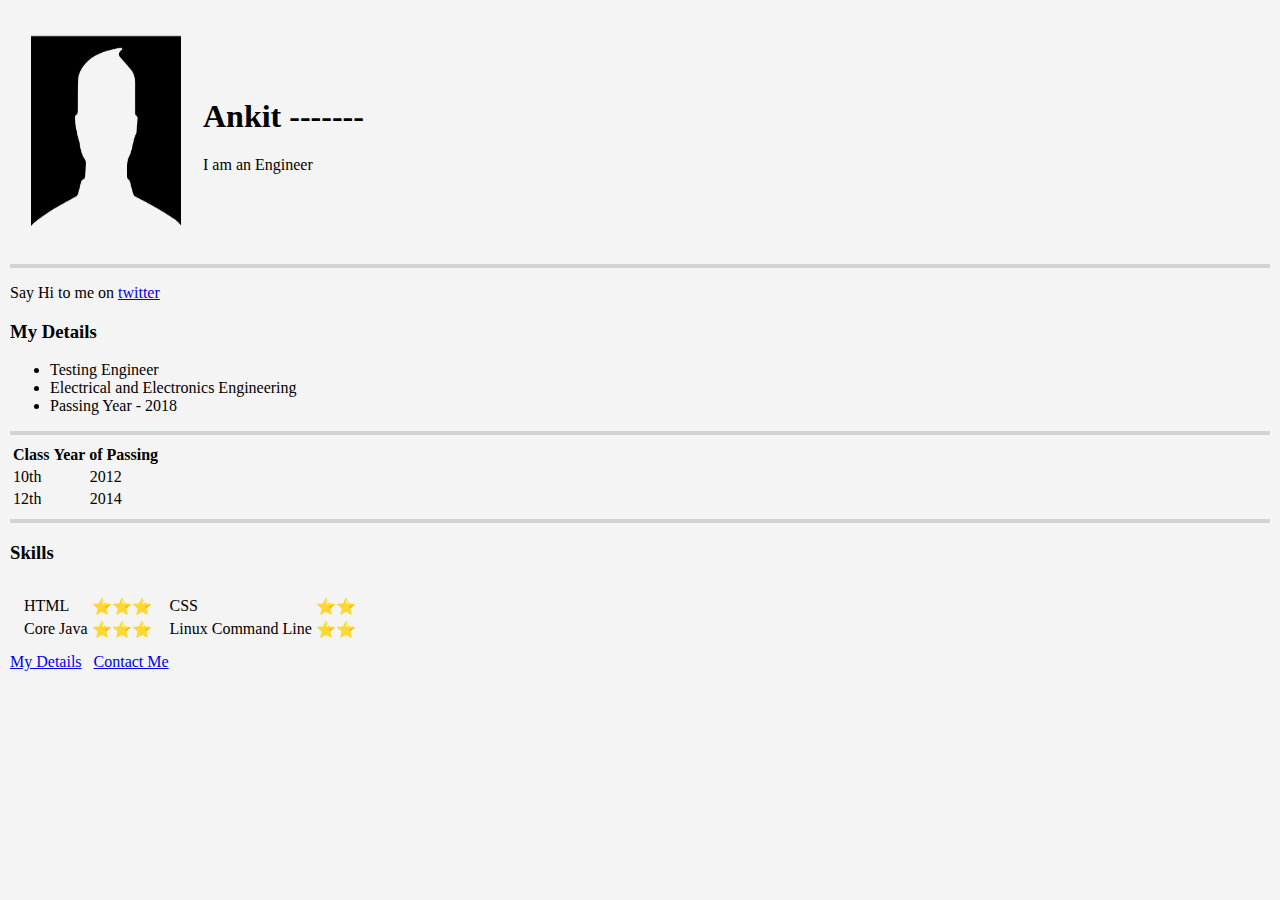
<file: index.html>
<!DOCTYPE html>
<html lang="en" dir="ltr">

<head>
  <meta charset="utf-8">
  <title>Ankit Khandwe</title>
  <link rel="stylesheet" href="css/index.css">
  <link rel="apple-touch-icon" sizes="180x180" href="favicon_io/apple-touch-icon.png">
<link rel="icon" type="image/png" sizes="32x32" href="favicon_io/favicon-32x32.png">
<link rel="icon" type="image/png" sizes="16x16" href="favicon_io/favicon-16x16.png">
<link rel="manifest" href="favicon_io/site.webmanifest">
</head>

<body >
  <table class="centered" cellspacing="20">
    <tr>
      <td><img src="images\Profile Picture.png" alt="Profile Picture"
      height="200px" width="150px">
    </td>
    <td>
      <h1>Ankit ------- </h1>
      <p>I am an Engineer</p>
    </td>
  </tr>

  </table>

  <hr>

  <p>Say Hi to me on <a href="https://twitter.com/" target="_blank">twitter</a></p>
 <h3>My Details</h3>
  <ul>
    <li>Testing Engineer</li>
    <li>Electrical and Electronics Engineering </li>
    <li>Passing Year - 2018</li>
  </ul>

  <hr>

<table>
  <thead>
    <tr>
      <th>Class</th>
      <th>Year of Passing</th>
    </tr>
  </thead>
  <tbody>
    <tr>
      <td>10th</td>
      <td align="Center">2012</td>
    </tr>
    <tr>

      <td>12th</td>
      <td align="Center">2014</td>
    </tr>
  </tbody>
  <tfoot>
<!-- footer for the table will come here -->
  </tfoot>
</table>

<hr>

<h3>Skills</h3>
<table  cellspacing="10px">

  <tr>
      <td>
        <table>
          <tr>
            <td>HTML</td> <td>⭐⭐⭐</td>
          </tr>
          <tr>
            <td>Core Java</td> <td>⭐⭐⭐</td>
          </tr>
          </table>
      </td>
      <td>
        <table>
          <tr>
            <td>CSS</td> <td>⭐⭐</td>
          </tr>
          <tr>
            <td>Linux Command Line</td> <td>⭐⭐</td>
          </tr>
        </table>
      </td>
     </tr>

</table>

    <a href="Details.html">My Details</a> &nbsp;
    <a href="Contact_me.html">Contact Me</a>
</body>

</html>
</file>
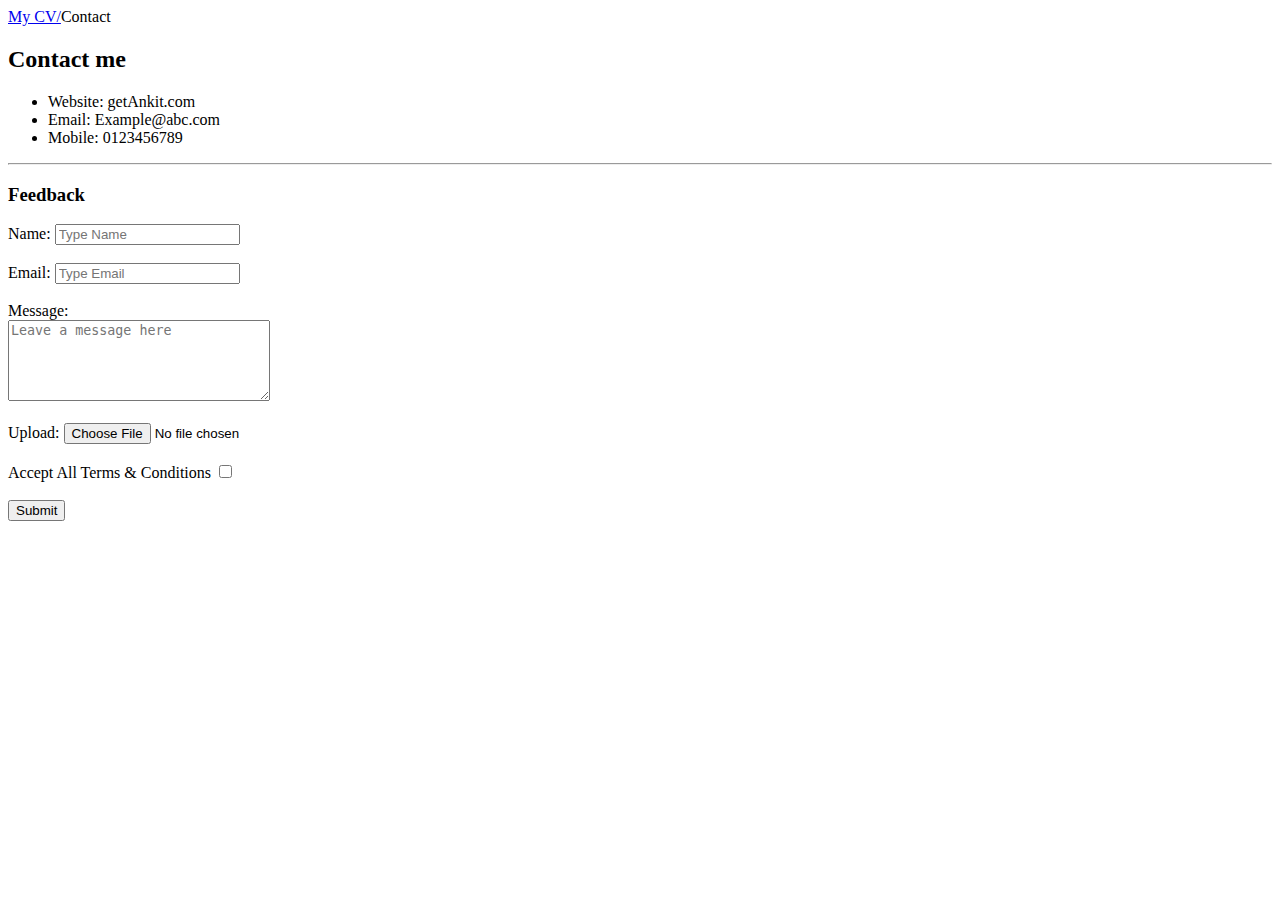
<file: Contact_me.html>
<!DOCTYPE html>
<html lang="en">
<head>
    <meta charset="UTF-8">
    <meta name="viewport" content="width=device-width, initial-scale=1.0">
    <title>Contact me</title>
</head>
<body>
  <header>
    <a href="index.html">My CV/</a><span>Contact</span>
  </header>
     <h2>Contact me</h2>
     <ul>
         <li>Website: getAnkit.com</li>
         <li>Email: Example@abc.com</li>
         <li>Mobile: 0123456789</li>
     </ul>
     <hr>
     <h3>Feedback</h3>
    <form action="mailto:dummymail@email.com" method="post" enctype="text/plain">
        <label> Name: </label>
        <input type="text" name="Name" value="" placeholder="Type Name"><br><br>

        <label>Email: </label>
        <input type="email" name="Email" value="" placeholder="Type Email"><br><br>

        <label>Message: </label><br>
        <textarea name="message" id="" cols="30" rows="5" placeholder="Leave a message here"></textarea><br><br>

        <label>Upload: </label>
        <input type="file" name="Uploaded File" id=""><br><br>

        <label>Accept All Terms & Conditions</label>
        <input type="checkbox" name="Check" id=""><br><br>

        <input type="submit" ><br>

    </form>


</body>
</html>
</file>
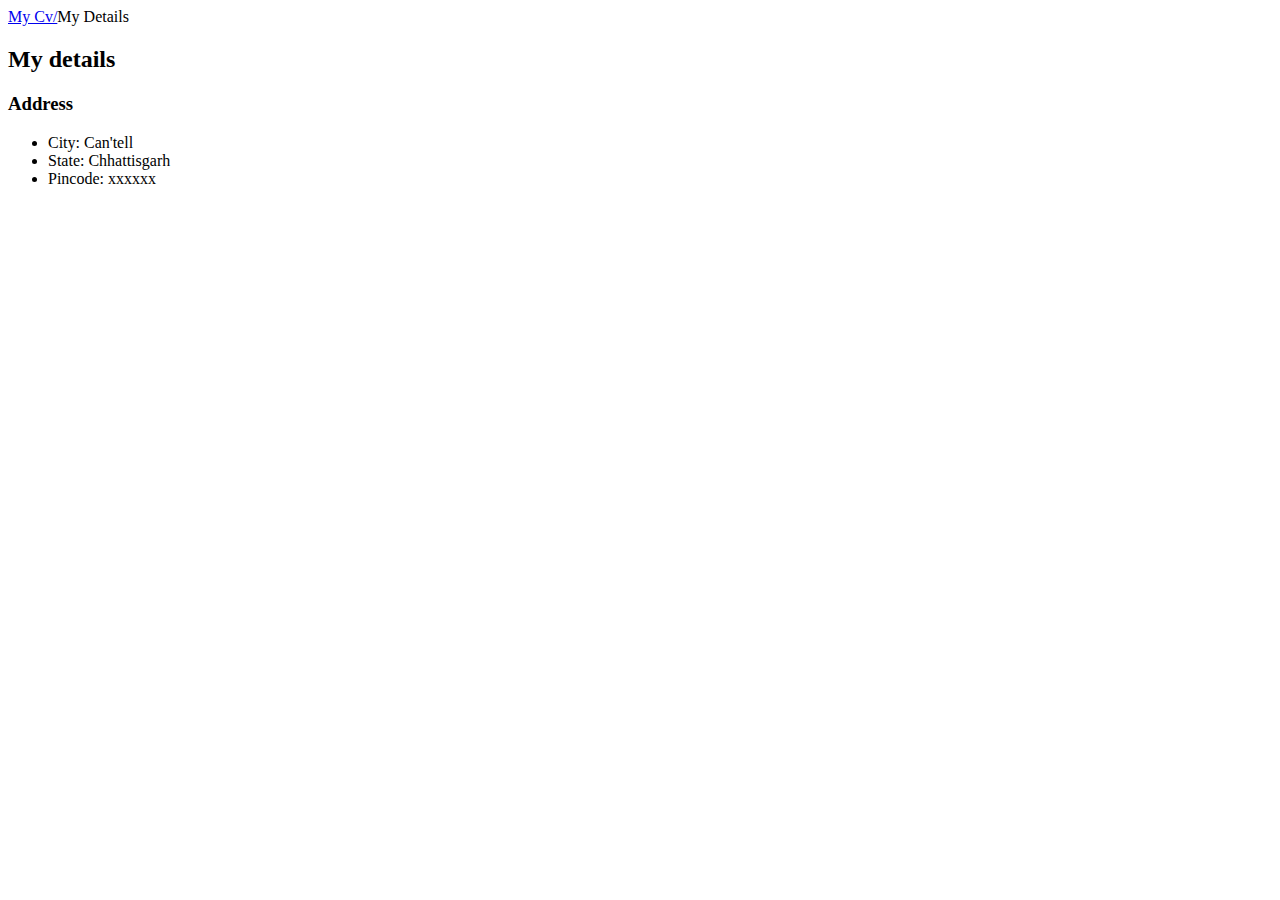
<file: Details.html>
<!DOCTYPE html>
<html lang="en">
<head>
    <meta charset="UTF-8">
    <meta name="viewport" content="width=device-width, initial-scale=1.0">
    <title>Details</title>
</head>
<body>
  <header>
      <a href="index.html">My Cv/</a><span>My Details</span>
  </header>
    <h2>My details</h2>
    <h3>Address</h3>

<ul type="i">
  <li>City: Can'tell</li>
  <li>State: Chhattisgarh</li>
  <li>Pincode: xxxxxx</li>
</ul>

</body>
</html>
</file>
<file: css/index.css>
body{
    
    background-color:#f4f4f4;
    margin: 10px;

    
}
hr{
    border: 2px solid lightgrey;
}
.centered-wrapper {
    position: relative;
    text-align: center;
}
.centered-wrapper:before {
    content: "";
    position: relative;
    display: inline-block;
    width: 0; height: 100%;
    vertical-align: middle;
}
.centered-content {
    display: inline-block;
    vertical-align: middle;
}
.centered {
    align-items: center;

}
</file>
